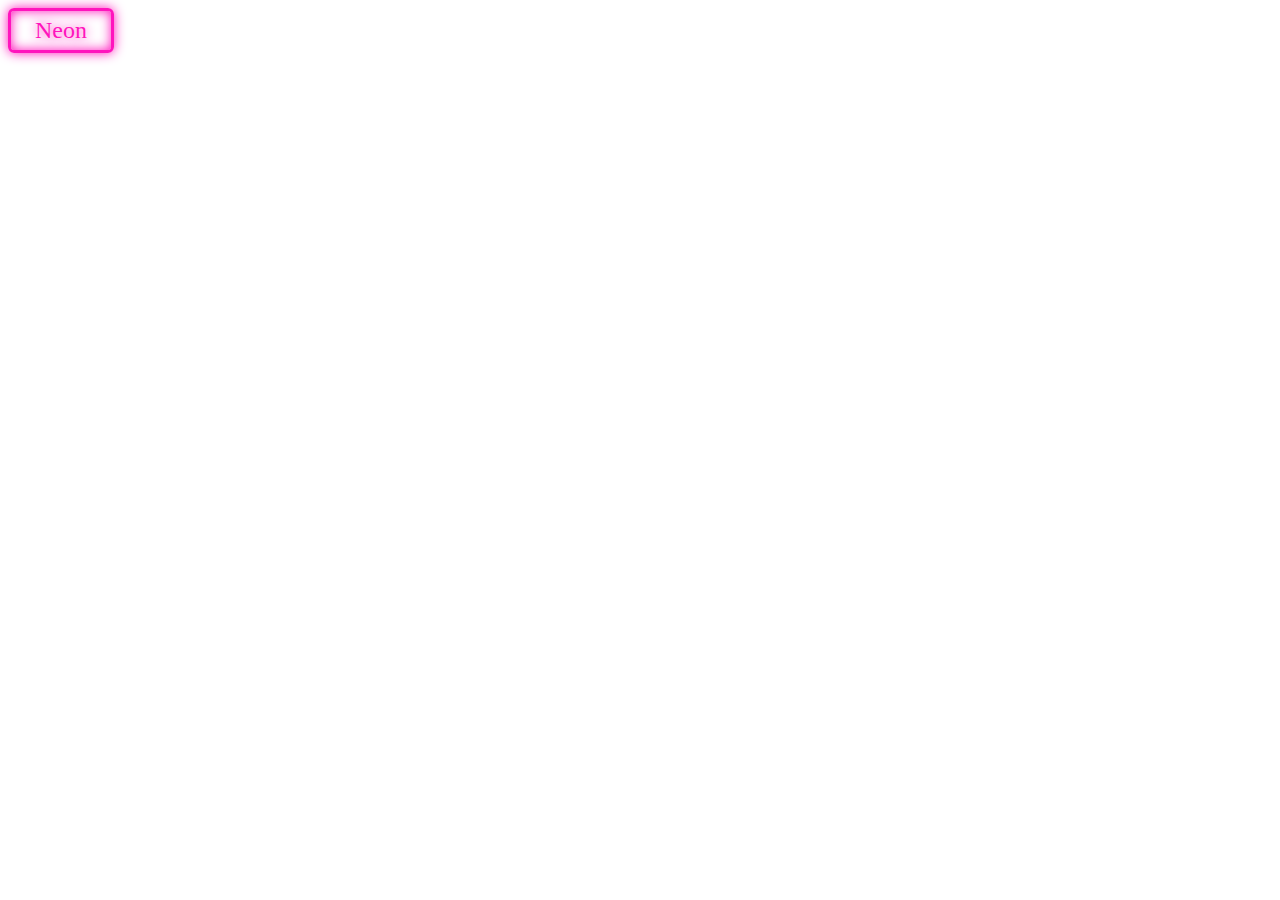
<file: projectPorfolio/neon.html>
<!-- Google fonts -->
<link rel="preconnect" href="https://fonts.gstatic.com">
<link href="https://fonts.googleapis.com/css2?family=Balsamiq+Sans:wght@700&display=swap" rel="stylesheet">
<link rel="stylesheet" href="neon.css">  
<body>
    <a href="#" class="neon-button">Neon</a>
</body>
</file>
<file: projectPorfolio/neon.css>
:root {
    --clr-neon: hsl(317 100% 54%);
    /* --clr-neon: rgb(248, 32, 234); */
    /* --clr-neon: hsl(217, 94%, 60%); */

    --clr-bg: hsl(323 21% 16%);
    /* --clr-bg: hsl(318 100% 10%);
    --clr-bg: hsl(230 68% 18%); */


}

*,
*::before,
*::after {
    box-sizing: border-box;
}
/* 
body {
    min-height: 100vh;
    display: grid;
    place-items: center;
    background: var(--clr-bg);
    font-family: "Balsamiq Sans", cursive;
    color: var(--clr-neon);
    padding-right: 10rem;
} */

.neon-button {
    font-size: 1.5rem;

    display: inline-block;
    cursor: pointer;
    text-decoration: none;
    color: var(--clr-neon);
    border: var(--clr-neon) .125em solid;
    padding: .25em 1em;
    border-radius: 0.25em;

    text-shadow: 0 0 0.125em hsl(0 0% 100% / 0.3), 0 0 0.45em currentColor;

    box-shadow: inset 0 0 0.5em 0 var(--clr-neon), 0 0 0.5em 0 var(--clr-neon);
    position: relative;

}

.neon-button::before {
    pointer-events: none;
    content: "";
    position: absolute;
    /* background: var(--clr-neon); */
    top: 120%;
    left: 0;
    width: 100%;
    height: 100%;

    /* transform: perspective(1em) rotateX(40deg) scale(1, 0.35); */
    /* filter: blur(1em); */
    opacity: 0.7;
}

.neon-button::after {
    content: '';
    position: absolute;
    top: 0;
    bottom: 0;
    left: 0;
    right: 0;
    box-shadow: 0 0 2em 0.5em var(--clr-neon);
    opacity: 0;
    background-color: var(--clr-neon);
    z-index: -1;
    transition: opacity 100ms linear;
}

.neon-button:hover,
.neon-button:focus {
    color: var(--clr-bg);
    text-shadow: none;
}

.neon-btton:hover::before,
.neon-btton:focus::before {
    opacity: 1;
}

.neon-button:hover::after,
.neon-button:focus::after {
    opacity: 1;
}
</file>
